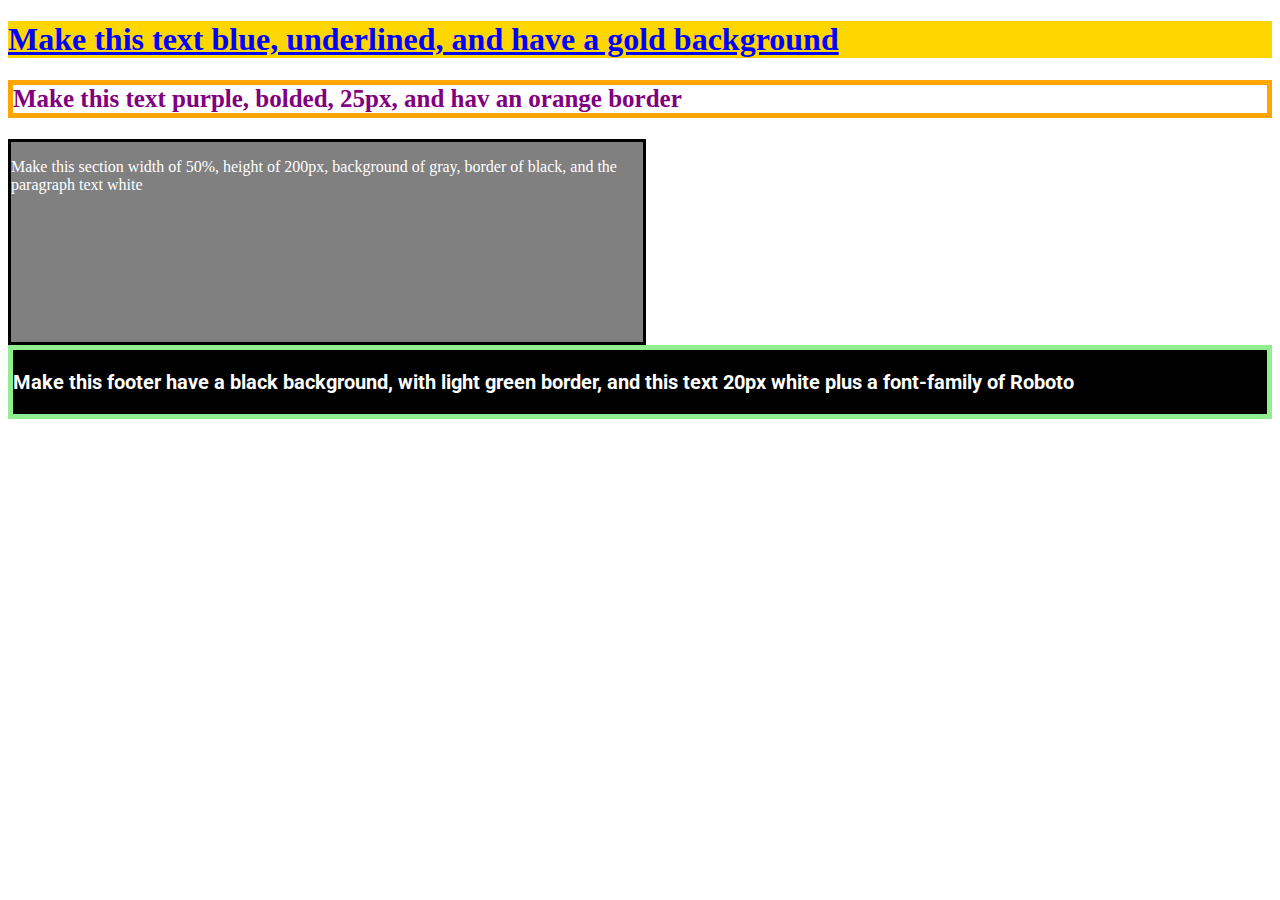
<file: class04-materials/basic-css/index.html>
<!DOCTYPE html>
<html lang="en">
	<head>
		<title>Blank Template</title>
		<!-- external CSS link -->
		<link rel="preconnect" href="https://fonts.googleapis.com">
		<link rel="preconnect" href="https://fonts.gstatic.com" crossorigin>
		<link href="https://fonts.googleapis.com/css2?family=Roboto&display=swap" rel="stylesheet">
		<link rel="stylesheet" href="css/style.css">
	</head>
	<body>

		<h1>Make this text blue, underlined, and have a gold background</h1>

		<h2>Make this text purple, bolded, 25px, and hav an orange border </h2>

		<section>
			<p>Make this section width of 50%, height of 200px, background of gray, border of black, and the paragraph text white</p>
		</section>

		<footer>
			<h3>Make this footer have a black background, with light green border, and this text 20px white plus a font-family of Roboto</h3>
		</footer>

	</body>
</html>
</file>
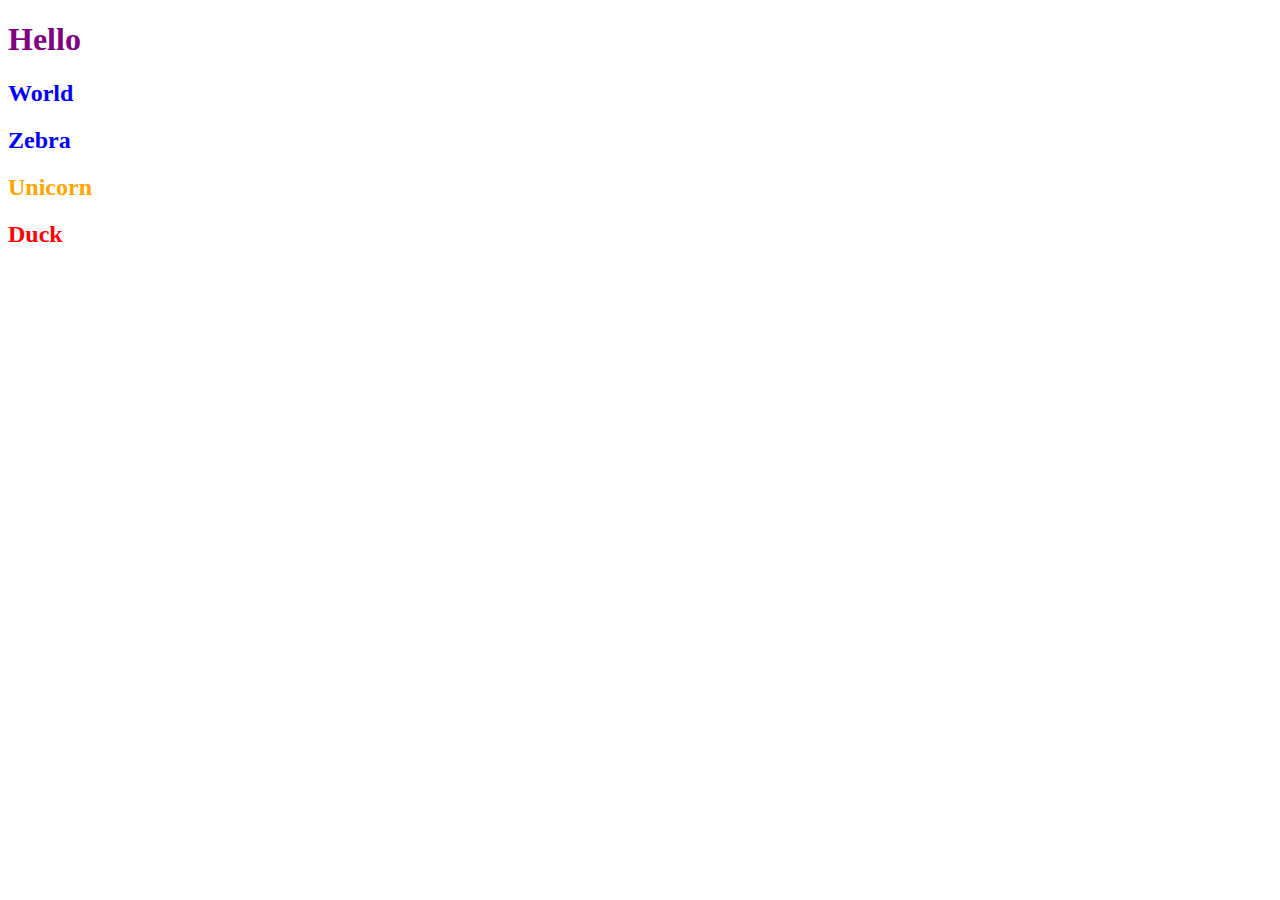
<file: class04-materials/relationship-css/index.html>
<!DOCTYPE html>
<html lang="en">
	<head>
		<title>Blank Template</title>
		<!-- external CSS link -->
		<link rel="stylesheet" href="css/style.css">
	</head>
	<body>
		<h1>Hello</h1>
		<section>
			<h2>World</h2>
			<h2>Zebra</h2>
		</section>
		<section>
			<article>
				<h2>Unicorn</h2>
			</article>
		</section>
		<article>
			<h2>Duck</h2>
		</article>
	</body>
</html>
</file>
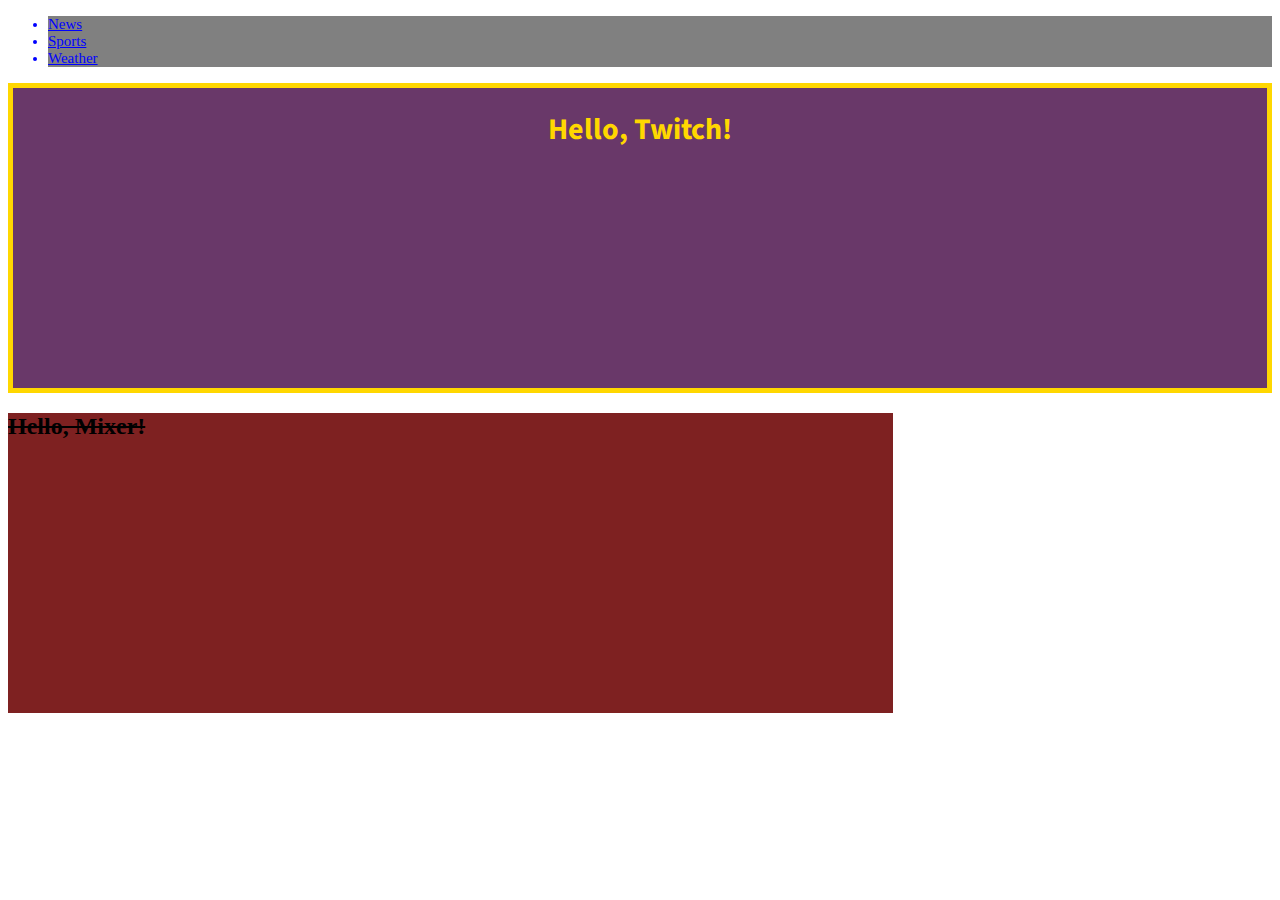
<file: class05-materials/basic-css-two/index.html>
<!DOCTYPE html>
<html lang="en">
	<head>
		<title>Blank Template</title>
		<!-- external CSS link -->
		<link rel="preconnect" href="https://fonts.googleapis.com">
		<link rel="preconnect" href="https://fonts.gstatic.com" crossorigin>
		<link href="https://fonts.googleapis.com/css2?family=Roboto:wght@400;700&family=Source+Sans+Pro&display=swap" rel="stylesheet">
		<link rel="stylesheet" href="css/style.css">
	</head>
	<body>
		<!-- Please make the li's blue, underlined, 15px, and have a gray background -->
		<header>
			<nav>
				<ul>
					<li>News</li>
					<li>Sports</li>
					<li>Weather</li>
				</ul>
			</nav>
		</header>
		<!-- Please make this section have a height of 300px, a light purple background, a gold border that is 5px thick -->
		<section>
			<!-- Please make this h1 30px, gold, centered, and use the Source Sans Pro Font  -->
			<h1>Hello, Twitch!</h1>
		</section>
		<!-- Please make this footer have a dark brown background, 300px in height, and only 70% width. -->
		<footer>
			<!-- Please make this text have a line through it -->
			<h2>Hello, Mixer!</h2>
		</footer>

	</body>
</html>
</file>
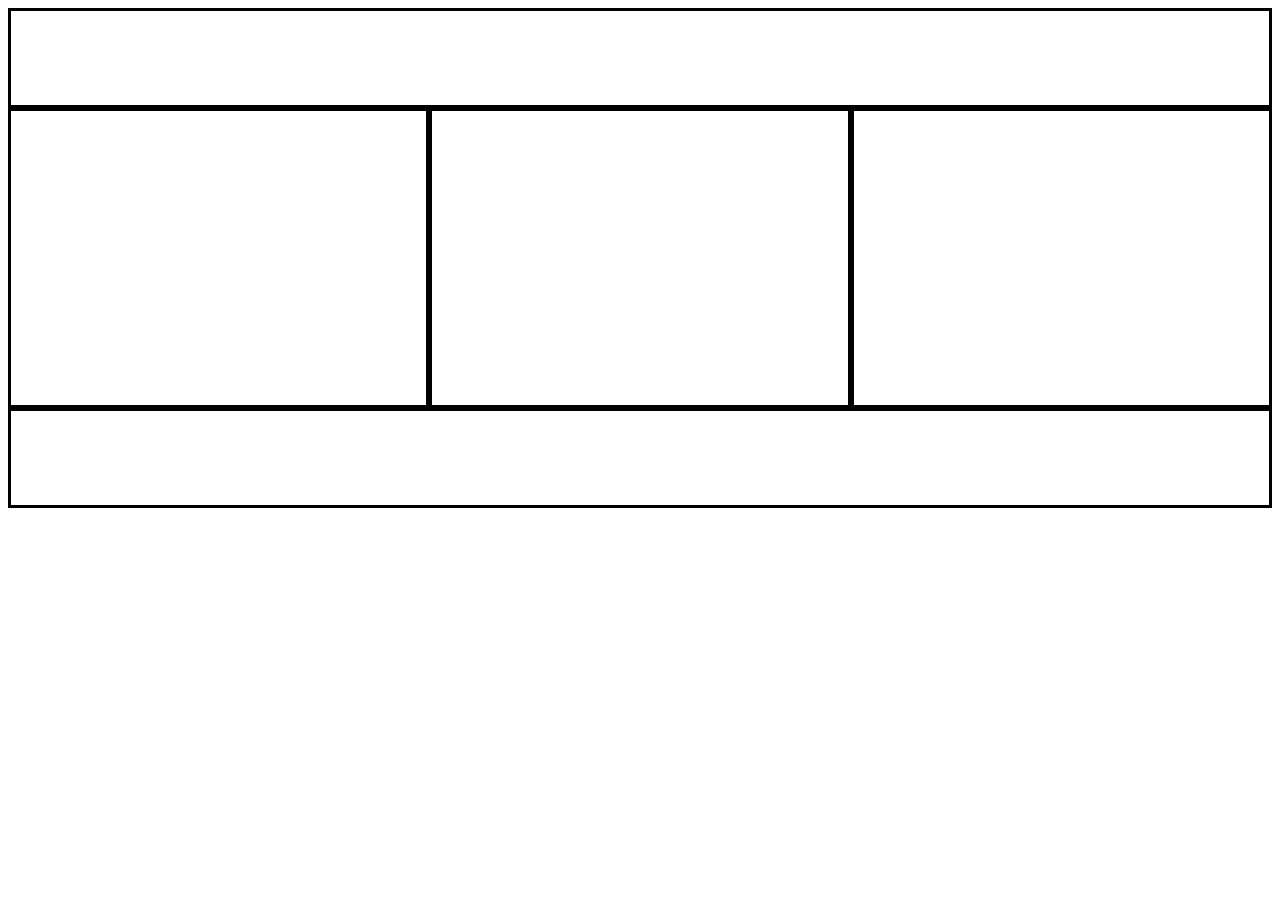
<file: class05-materials/pain/index.html>
<!DOCTYPE html>
<html lang="en">
<head>
    <meta charset="UTF-8">
    <meta http-equiv="X-UA-Compatible" content="IE=edge">
    <meta name="viewport" content="width=device-width, initial-scale=1.0">
    <title>Document</title>
    <link rel="stylesheet" href="style.css">
</head>
<body>
    <header></header>
    <section></section>
    <section></section>
    <section></section>
    <footer></footer>
</body>
</html>
</file>
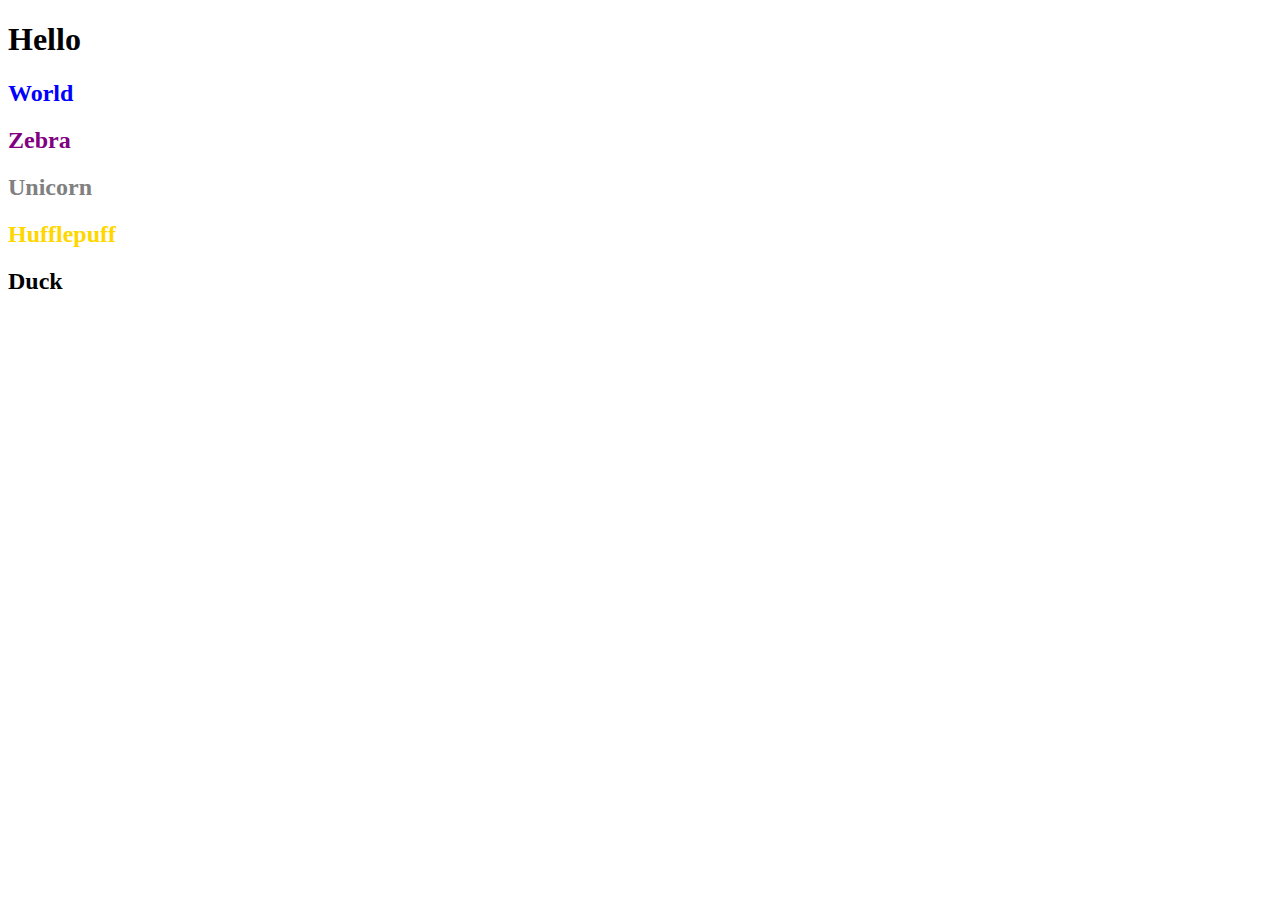
<file: class05-materials/relationship-css-two/index.html>
<!DOCTYPE html>
<html lang="en">
	<head>
		<title>Blank Template</title>
		<!-- external CSS link -->
		<link rel="stylesheet" href="css/style.css">
	</head>
	<body>
		<h1>Hello</h1>
		<section>
			<h2>World</h2>
			<h2>Zebra</h2>
		</section>
		<section>
			<article>
				<h2>Unicorn</h2>
				<h2>Hufflepuff</h2>
			</article>
		</section>
		<article>
			<h2>Duck</h2>
		</article>
	</body>
</html>
</file>
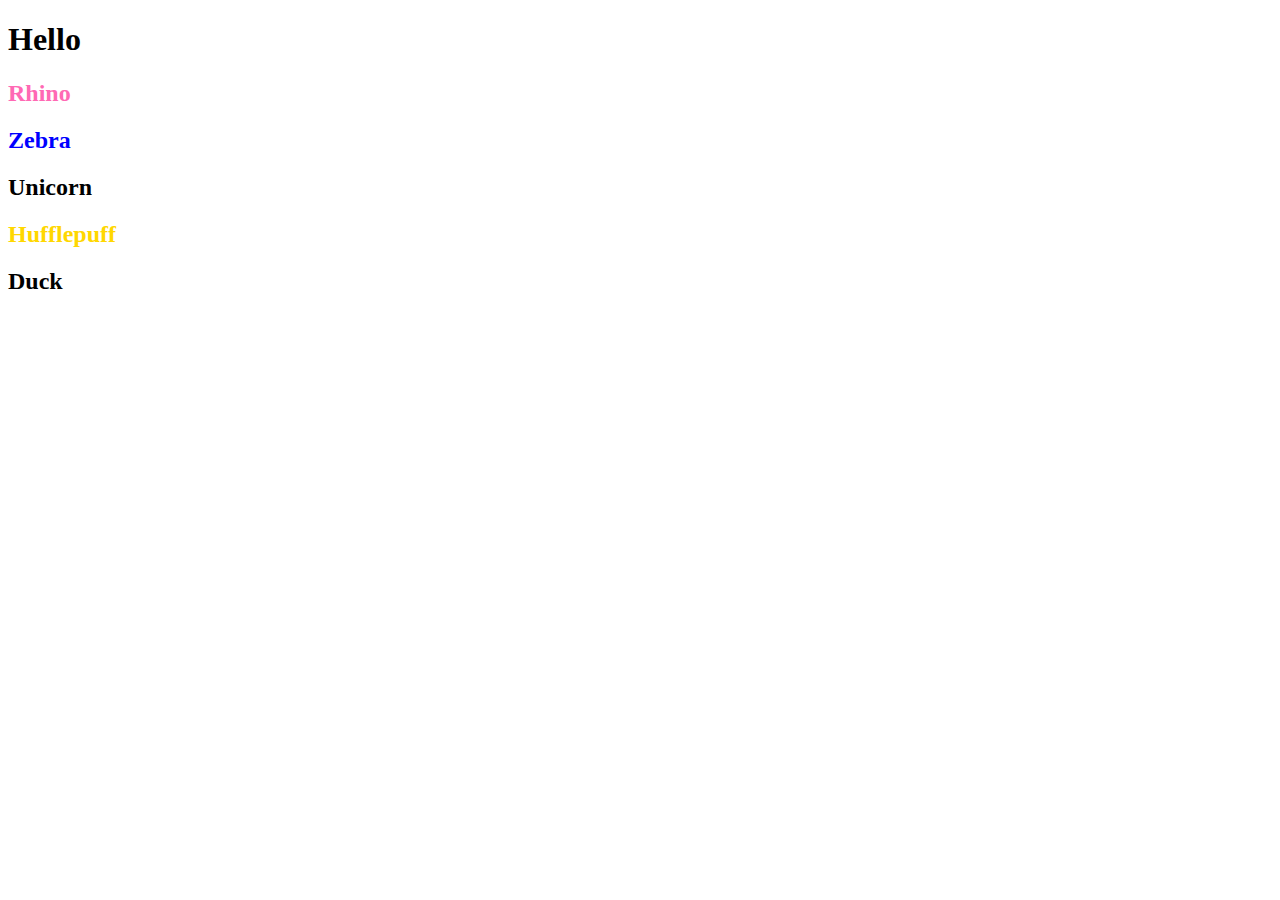
<file: class05-materials/specificity-practice/index.html>
<!DOCTYPE html>
<html lang="en">
	<head>
		<title>Blank Template</title>
		<!-- external CSS link -->
		<link rel="stylesheet" href="css/style.css">
	</head>
	<body>
		<h1 id="hi">Hello</h1>
		<section class="top">
			<h2 id="rhino" class="africa fourLegs">Rhino</h2>
			<h2 id="zebra" class="africa fourLegs">Zebra</h2>
		</section>
		<section class="middle">
			<article>
				<h2 id="uni">Unicorn</h2>
				<h2 id="bestHouse" class="harryPotter triWizardChamp badger">Hufflepuff</h2>
			</article>
		</section>
		<article class="areDucksDinosaurs">
			<h2 class="likesToQuack fight1Or100">Duck</h2>
		</article>
	</body>
</html>
</file>
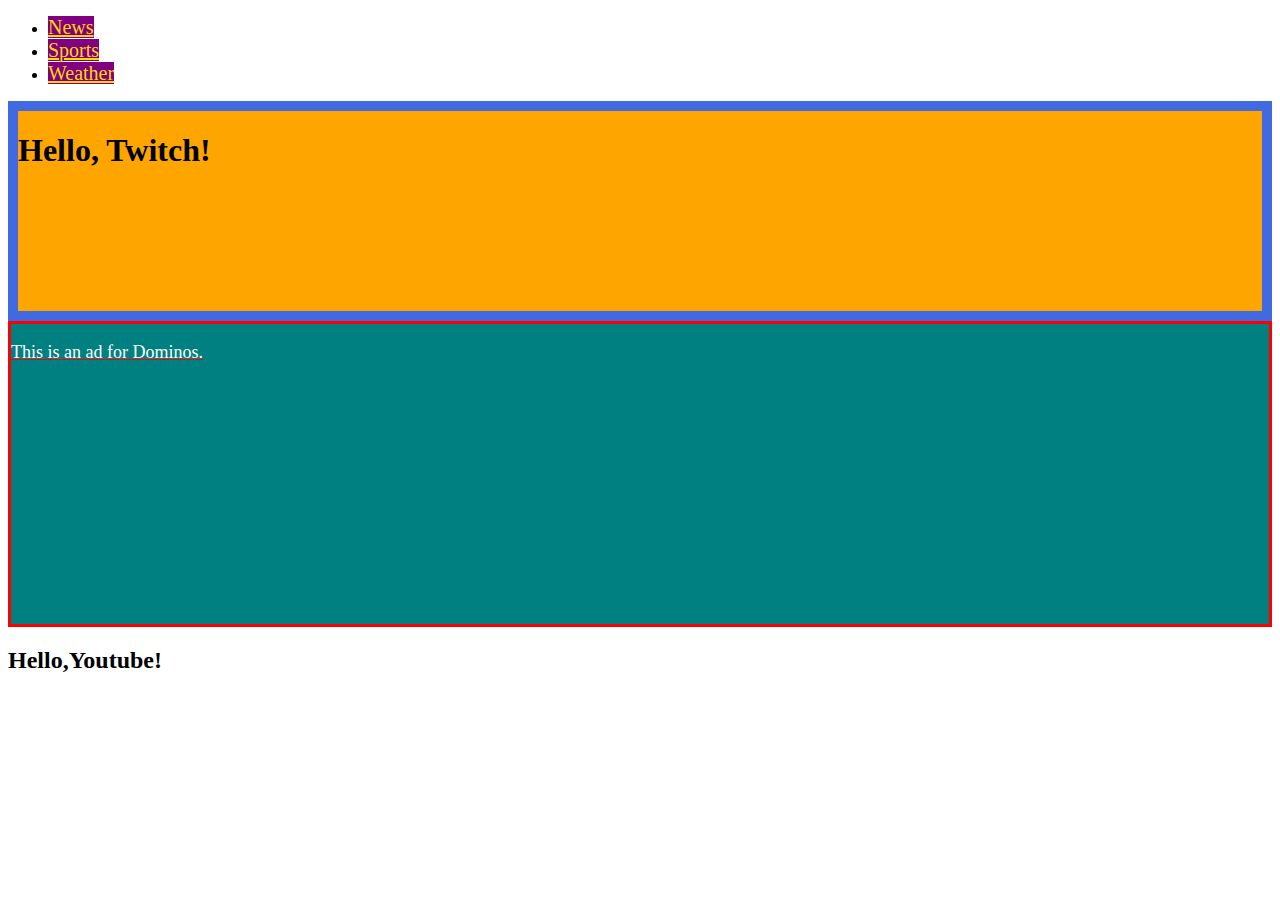
<file: class06-materials/basic-css-two/index.html>
<!DOCTYPE html>
<html lang="en">
	<head>
		<title>Blank Template</title>
		<!-- external CSS link -->
		<link href="https://fonts.googleapis.com/css2?family=Source+Sans+Pro&display=swap" rel="stylesheet">
		<link rel="stylesheet" href="css/style.css">
	</head>
	<body>
		<header>
			<nav>
				<ul>
					<li><a href="#">News</a></li>
					<li><a href="#">Sports</a></li>
					<li><a href="#">Weather</a></li>
				</ul>
			</nav>
		</header>
		<section>
			<h1>Hello, Twitch!</h1>
		</section>
		<aside>
			<p>This is an ad for Dominos.</p>
		</aside>
		<footer>
			<h2>Hello,Youtube!</h2>
		</footer>
	</body>
</html>
</file>
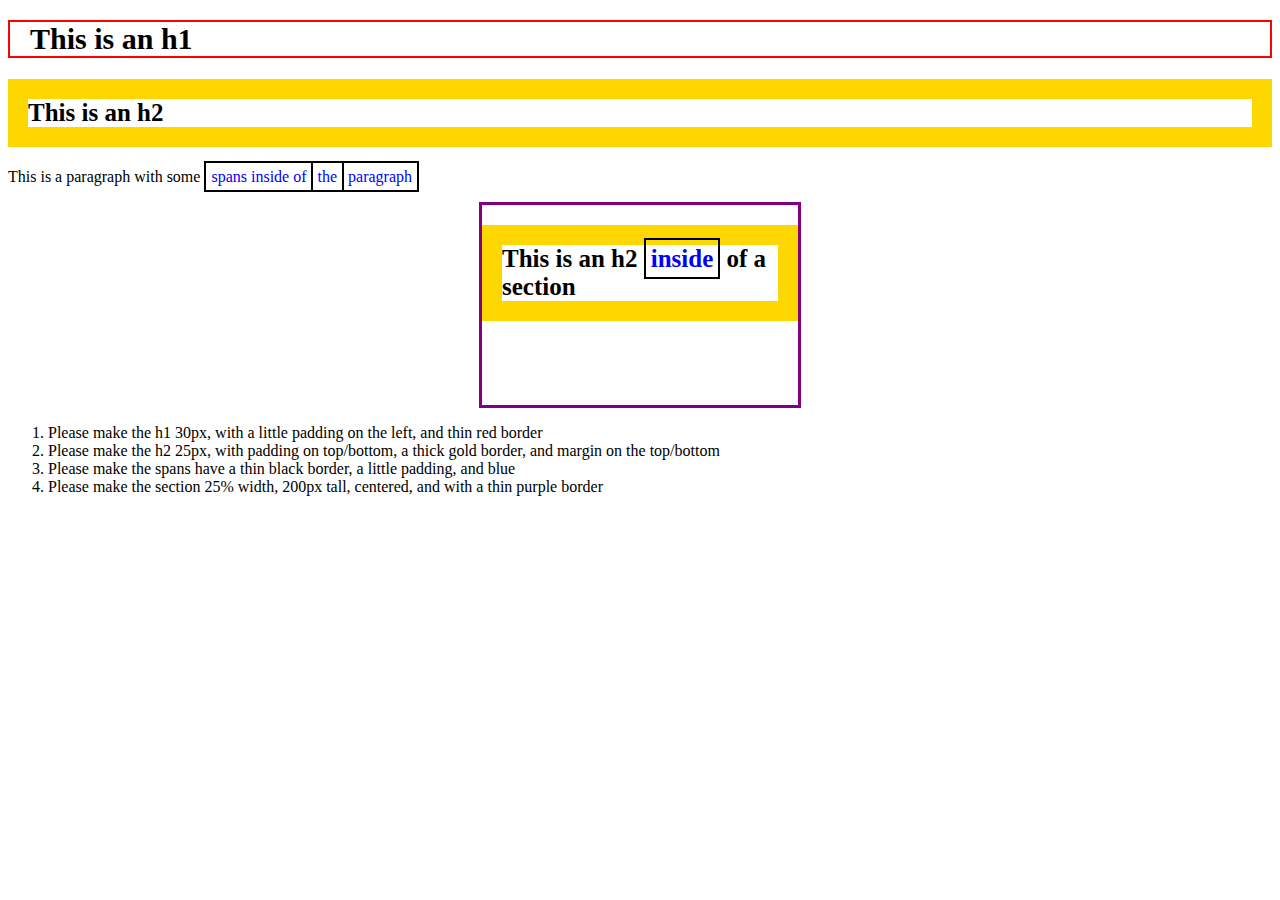
<file: class06-materials/box-model-practice/index.html>
<!DOCTYPE html>
<html lang="en">
	<head>
		<title>Blank Template</title>
		<!-- external CSS link -->
		<link rel="stylesheet" href="css/style.css">
	</head>
	<body>
		<h1>This is an h1</h1>
		<h2>This is an h2</h2>
		<p>This is a paragraph with some <span>spans</spans> inside of <span>the</span> paragraph</p>
		<section>
			<h2>This is an h2 <span>inside</span> of a section</h2>
		</section>

		<ol>
			<li>Please make the h1 30px, with a little padding on the left, and thin red border</li>
			<li>Please make the h2 25px, with padding on top/bottom, a thick gold border, and margin on the top/bottom</li>
			<li>Please make the spans have a thin black border, a little padding, and blue</li>
			<li>Please make the section 25% width, 200px tall, centered, and with a thin purple border</li>
		</ol>

	</body>
</html>
</file>
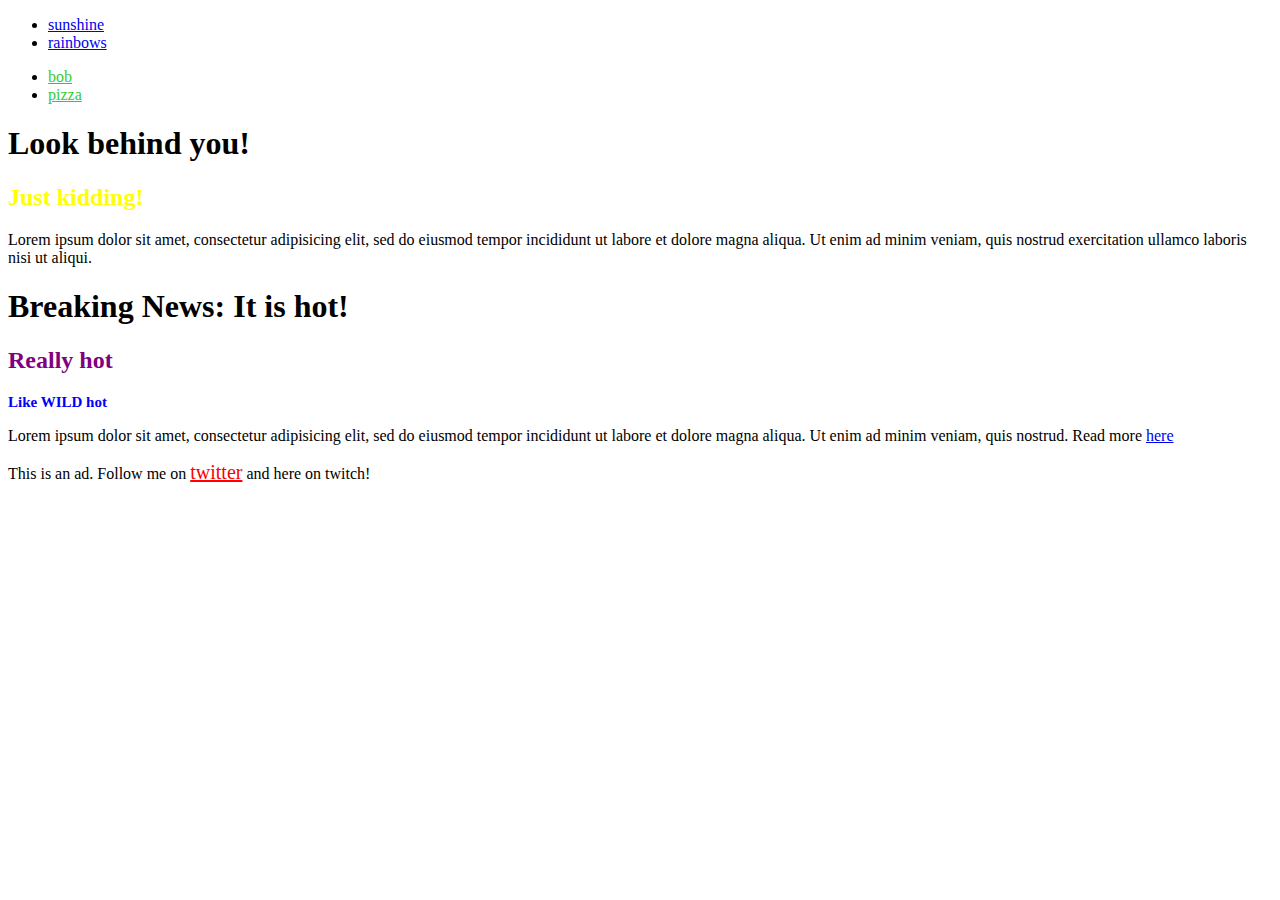
<file: class06-materials/relationship-css-two/index.html>
<!DOCTYPE html>
<html lang="en">
	<head>
		<title>Blank Template</title>
		<!-- external CSS link -->
		<link rel="stylesheet" href="css/style.css">
	</head>
	<body>
		<header>
			<nav>
				<ul>
					<li><a href="#">sunshine</a></li>
					<li><a href="#">rainbows</a></li>
				</ul>
				<ul>
					<li><a href="#">bob</a></li>
					<li><a href="#">pizza</a></li>
				</ul>
			</nav>
		</header>
		<section>
			<h1>Look behind you!</h1>
			<h2>Just kidding!</h2>
			<p>Lorem ipsum dolor sit amet, consectetur adipisicing elit, sed do eiusmod tempor incididunt ut labore et dolore magna aliqua. Ut enim ad minim veniam, quis nostrud exercitation ullamco laboris nisi ut aliqui.
			</p>
		</section>
		<article>
			<h1>Breaking News: It is hot!</h1>
			<h2>Really hot</h2>
			<h2>Like WILD hot</h2>
			<p>Lorem ipsum dolor sit amet, consectetur adipisicing elit, sed do eiusmod tempor incididunt ut labore et dolore magna aliqua. Ut enim ad minim veniam, quis nostrud. Read more <a href="#">here</a>
			</p>
		</article>
		<aside>
			<p>This is an ad. Follow me on <a href="https://leonnoel.com/twitter">twitter</a> and here on twitch!</p>
		</aside>
	</body>
</html>
</file>
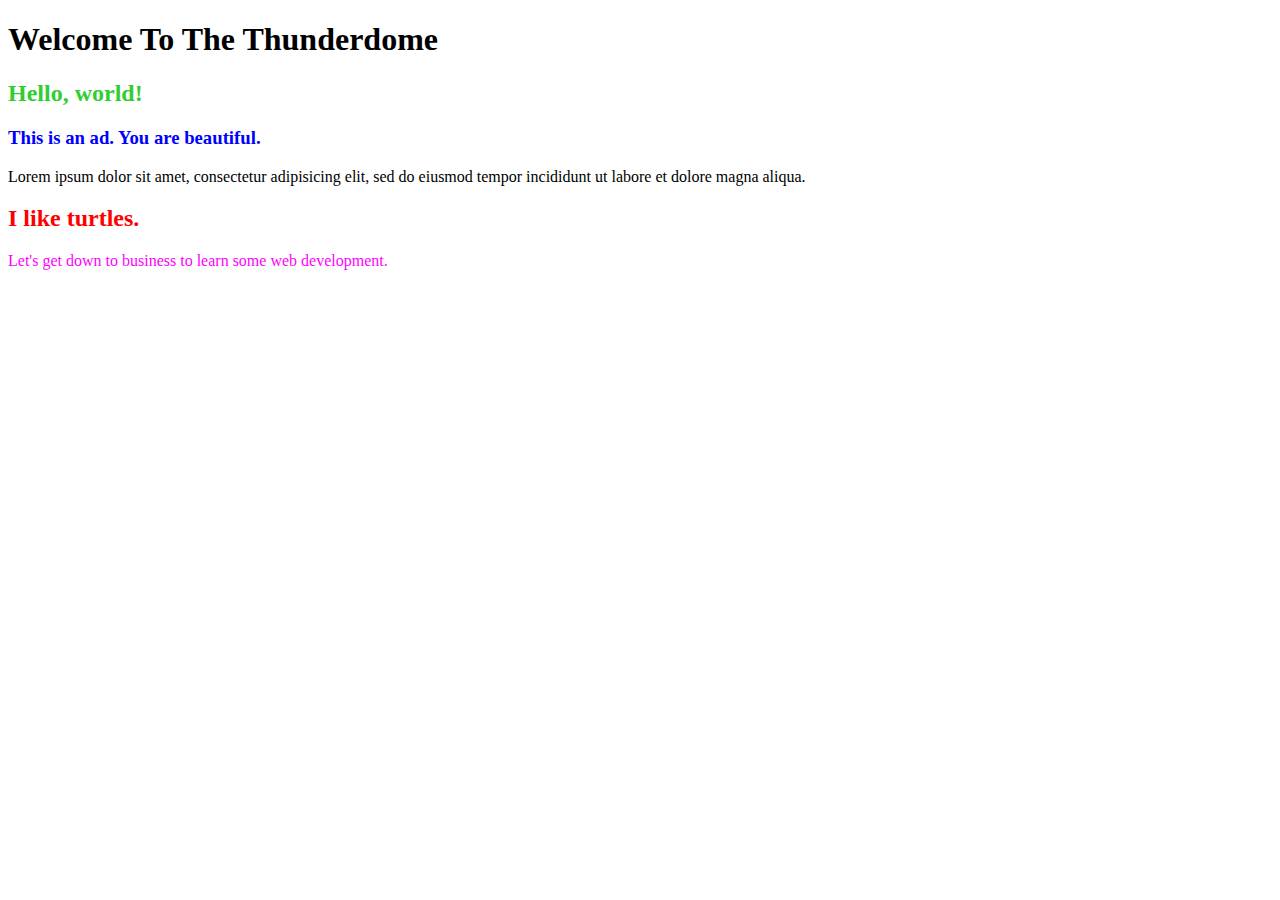
<file: class06-materials/specificity-practice/index.html>
<!DOCTYPE html>
<html lang="en">
	<head>
		<title>Blank Template</title>
		<!-- external CSS link -->
		<link rel="stylesheet" href="css/style.css">
	</head>
	<body>
		<header class="top">
			<h1 id="bringThePain" class="painIsFrenchBread titans">Welcome To The Thunderdome</h1>
		</header>
		<section id="rugratsWildThornberrysBestCrossOverAllTime">
			<h2>Hello, world!</h2>
			<aside class="extraExtraReadAllAboutIt">
				<h3>This is an ad. You are beautiful.</h3>
				<p>Lorem ipsum dolor sit amet, consectetur adipisicing elit, sed do eiusmod tempor incididunt ut labore et dolore magna aliqua.</p>
			</aside>
		</section>
		<section id="chunkyMilk">
			<h2>I like turtles.</h2>
			<p class="passTheRemote turtles" >Let's get down to business to learn some web development.</p>
		</section>
	</body>
</html>
</file>
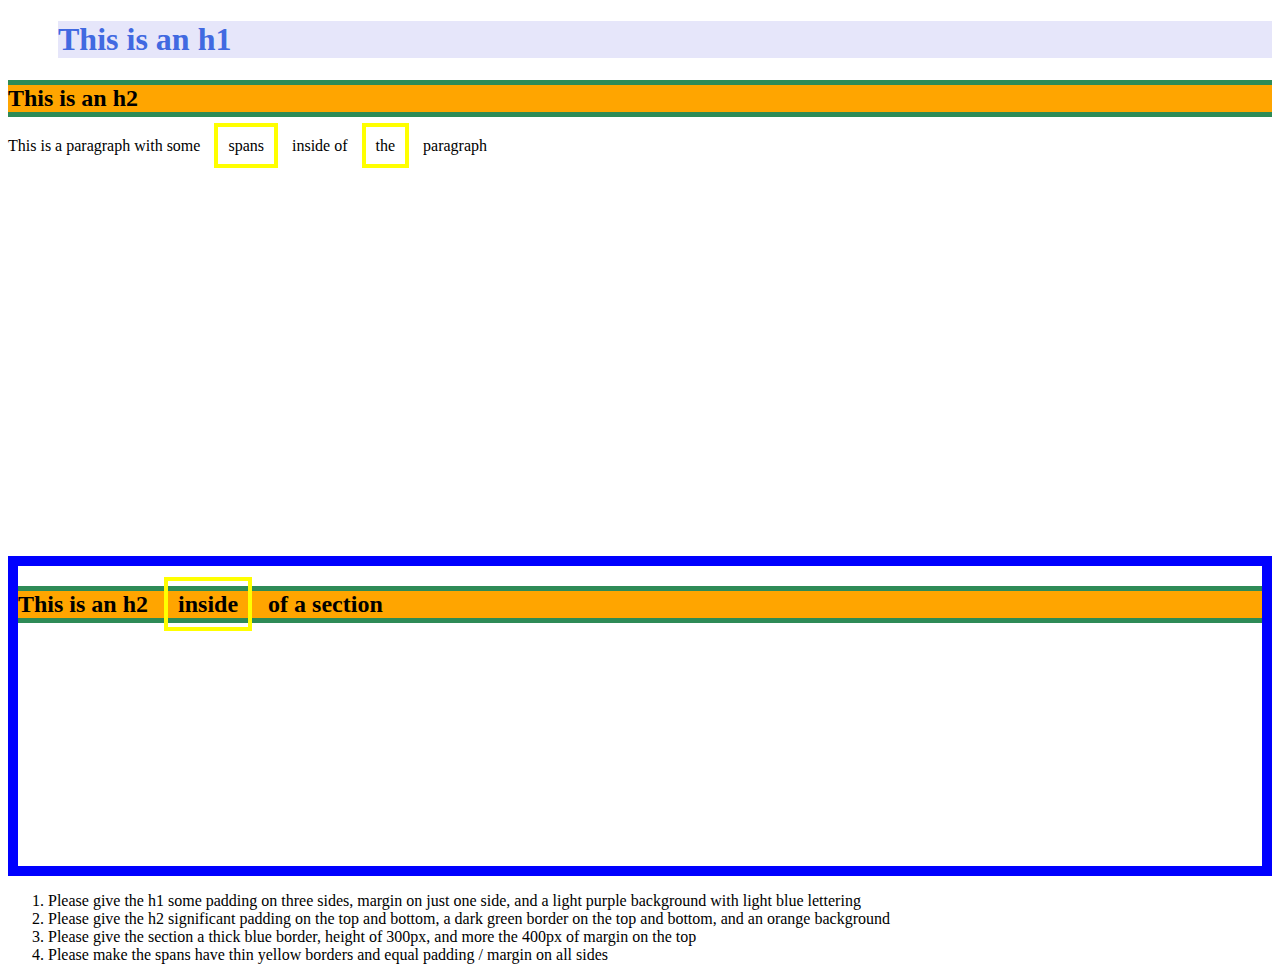
<file: class07-materials/box-model-practice/index.html>
<!DOCTYPE html>
<html lang="en">
	<head>
		<title>Blank Template</title>
		<!-- external CSS link -->
		<link rel="stylesheet" href="css/style.css">
	</head>
	<body>
		<h1>This is an h1</h1>
		<h2>This is an h2</h2>
		<p>This is a paragraph with some <span>spans</span> inside of <span>the</span> paragraph</p>
		<section>
			<h2>This is an h2 <span>inside</span> of a section</h2>
		</section>

		<ol>
			<li>Please give the h1 some padding on three sides, margin on just one side, and a light purple background with light blue lettering</li>
			<li>Please give the h2 significant padding on the top and bottom, a dark green border on the top and bottom, and an orange background</li>
			<li>Please give the section a thick blue border, height of 300px, and more the 400px of margin on the top</li>
			<li>Please make the spans have thin yellow borders and equal padding / margin on all sides</li>
		</ol>

	</body>
</html>
</file>
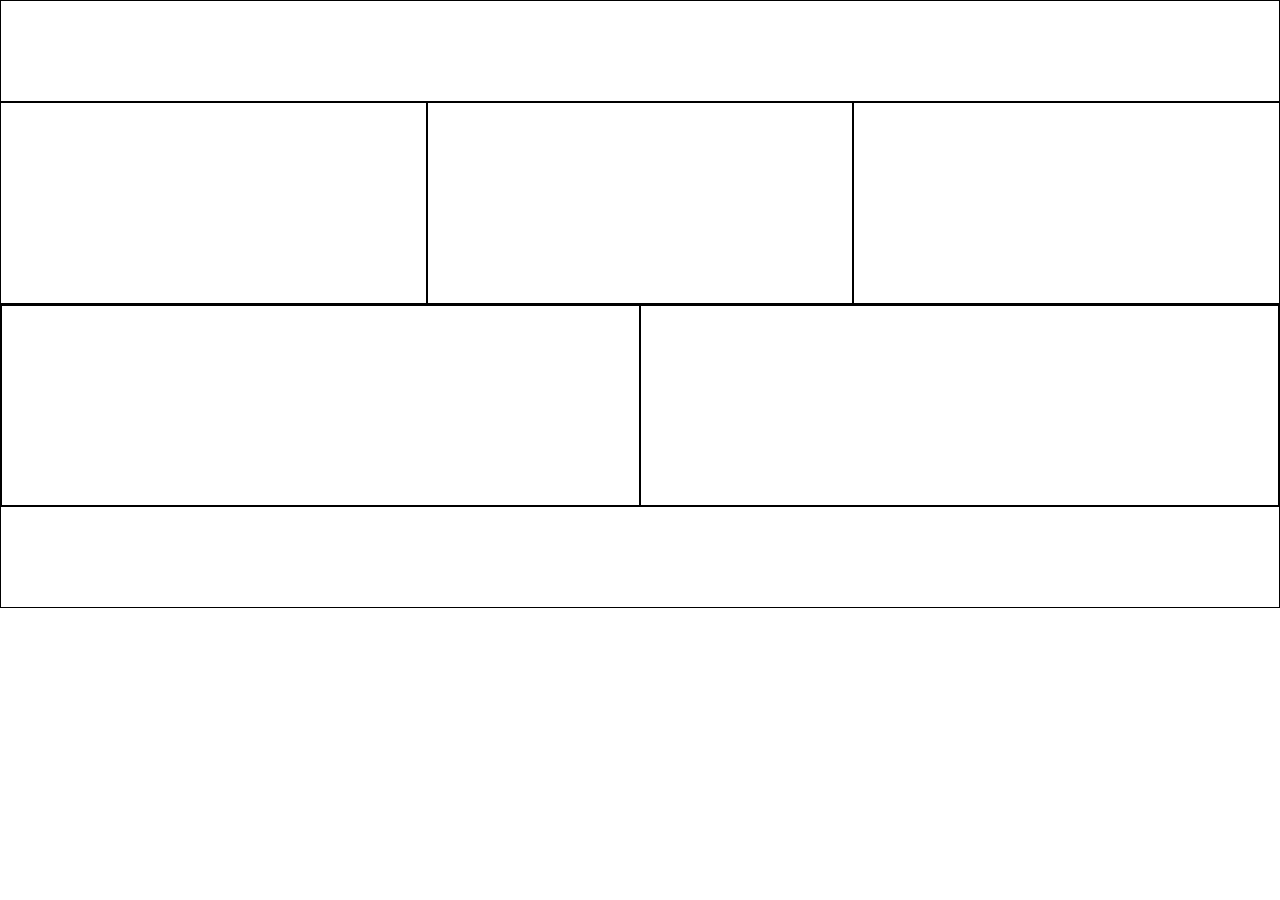
<file: class07-materials/flexbox-example/index.html>
<!DOCTYPE html>
<html lang="en">
	<head>
    	<meta charset="utf-8">
    	<meta name="description" content="Your description goes here">
    	<meta name="keywords" content="one, two, three">

		<title>Blank Template</title>

		<!-- external CSS link -->
		<link rel="stylesheet" href="css/normalize.css">
		<link rel="stylesheet" href="css/style.css">
	</head>
	<body>
		<header></header>
		<main>
			<section></section>
			<section></section>
			<section></section>
		</main>
		<section class="bottom">
			<section></section>
			<section></section>
		</section>
		<footer></footer>
		<script type="text/javascript" src="js/main.js"></script>
	</body>
</html>
</file>
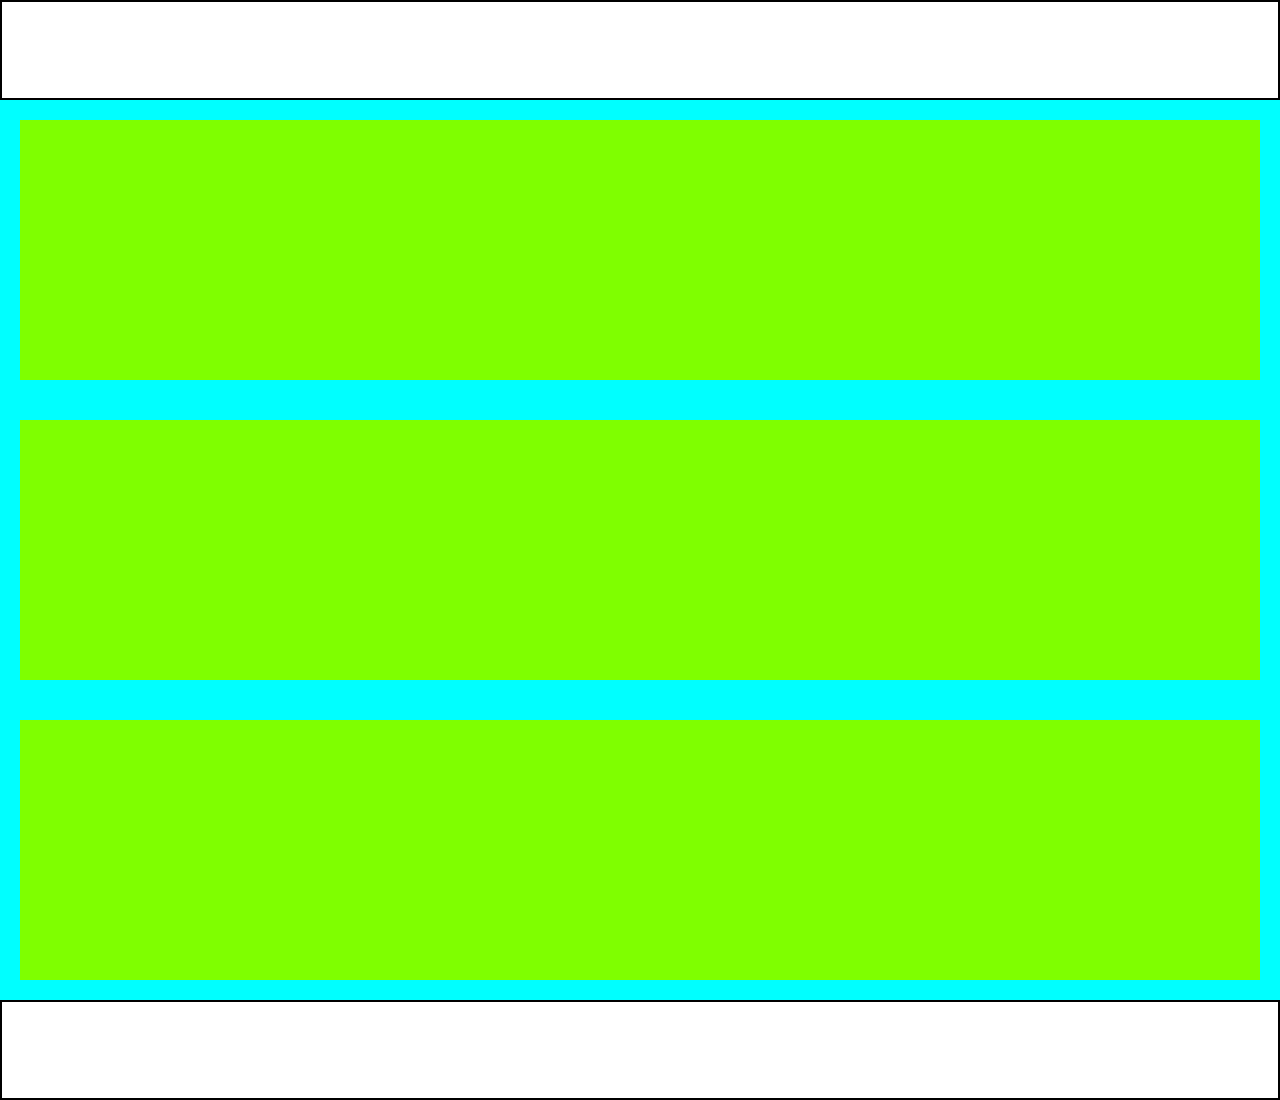
<file: class07-materials/Homework/index.html>
<!DOCTYPE html>
<html lang="en">
	<head>
  	<meta charset="utf-8">
  	<meta name="description" content="Your description goes here">
  	<meta name="keywords" content="one, two, three">
	<meta name="viewport" content="width=device-width, initial-scale=1">
		
		<title>Blank Template</title>

		<!-- external CSS link -->
		<link rel="stylesheet" href="css/normalize.css">
		<link rel="stylesheet" href="css/style.css">
	</head>
	<body>
		<header></header>
		<section></section>
		<section></section>
		<section></section>
		<footer></footer>

		<script type="text/javascript" src="js/main.js"></script>
	</body>
</html>
</file>
<file: class04-materials/basic-css/css/style.css>
h1{
    color: blue;
    text-decoration: underline;
    background: gold;
}

h2{
    color: purple;
    font-weight: bold;
    font-size: 25px;
    border: 5px solid orange;
}

section{
    width: 50%;
    height: 200px;
    background: grey;
    border: 3px solid black;
}

p{
    color:white;
}

footer{
    background: black;
    border: 5px solid lightgreen;
}

h3{
    color: white;
    font-size: 20px;
    font-family: 'Roboto', sans-serif;
}
</file>
<file: class04-materials/relationship-css/css/style.css>
h1{
    color: purple;
}


section > h2{
    color: blue;
}

article > h2{
    color: red;
}

section > article > h2 {
    color: orange;
}
</file>
<file: class05-materials/basic-css-two/css/style.css>
li {
    color: blue;
    text-decoration: underline;
    font-size: 15px;
    background-color: gray;
}

section {
    height: 300px;
    background-color: rgb(105, 56, 105);
    border: gold solid 5px;
}

h1 {
    font-size: 30px;
    color: gold;
    text-align: center;
    font-family: "Source Sans Pro", sans-serif;
}

footer {
    background: rgb(126, 33, 33);
    height: 300px;
    width: 70%;
}

h2 {
    text-decoration: line-through;
}
</file>
<file: class05-materials/pain/style.css>
* {
    box-sizing: border-box;
}

header, footer {
    height: 100px;
    border: 3px solid black;
    clear: both;
}

section {
    height: 300px;
    width: 33.3333%;
    border: solid black;
    float: left;
}
</file>
<file: class05-materials/relationship-css-two/css/style.css>
/* NO classes or IDs */
/* Please Make only World and Zebra Blue */

section > h2 {
    color: blue;
}

/* Please Make only Zebra Purple */

section > h2 + h2 {
    color: purple;
}

/* Please Make only Hufflepuff Gold */
section article > h2 + h2 {
    color: gold;
}

/* Please keep Hufflepuff Gold and make ONLY Unicorn Gray  */
section article > h2{
    color: gray;
}
</file>
<file: class05-materials/specificity-practice/css/style.css>
/* Please Make only Rhino and Zebra Blue */
/*.top h2{
    color: blue;
}*/

#rhino,#zebra {
    color: blue;
}

/* Please Make only Hufflepuff Gold */
#bestHouse {
    color: gold;
}

/* Please select Duck with the highest level of specificity possible */
html > body > h1#hi + section.top + section.middle + article.areDucksDinosaurs > h2.likesToQuack.fight10r100 {
    color:greenyellow !important;
}


/* Please select Rhino with the highest level of specificity possible */
#rhino {
    color: hotpink;
}
</file>
<file: class06-materials/basic-css-two/css/style.css>
/* Please make the anchor tags gold, 20px, and have a purple background */

a {
    color: gold;
    font-size: 20px;
    background: purple;
}

/* Please make the section have a height of 200px, a 10px thick blue border, and a light orange background */

section {
    height: 200px;
    border: 10px solid royalblue;
    background: orange;
}

/* Please make the aside have a height of 300px, a thin red border, and a teal background  */

aside {
    height: 300px;
    border: 3px solid red;
    background: teal;
}

/* Please make the aside paragraph have white text, 18px, and a red underline */

aside p {
    color: white;
    font-size: 18px;
    text-decoration: underline red;
}
</file>
<file: class06-materials/box-model-practice/css/style.css>
/* Please make the h1 30px, with a little padding on the left, and thin red border */
h1 {
    font-size: 30px;;
    padding-left: 20px;
    border: 2px solid red;
}

/* Please make the h2 25px, with padding on top/bottom, a thick gold border, and margin on the top/bottom */
h2 {
    font-size: 25px;
    padding: 50px, 0;
    border: 20px solid gold;
    margin: 20px, 0;
}

/* Please make the spans have a thin black border, a little padding, and blue */
span {
    border: 2px solid black;
    padding: 5px;
    color: blue;
}

/* Please make the section 25% width, 200px tall, centered, and with a thin purple border */
section {
    width: 25%;
    height: 200px;
    margin: 0 auto;
    border: 3px solid purple;
}
</file>
<file: class06-materials/relationship-css-two/css/style.css>
/* NO classes or IDs */

/* Please make only "Just kidding!" yellow */
section h2 {
    color: yellow;
}

/* Please make only "twitter" red and 20px */
aside > p a {
    color: red;
    font-size: 20px;
}

/* Please make "Really hot" purple & "Like WILD hot" larger and blue  */
article h2 {
    color: purple;
}

h2 + h2 {
    font-size: 15px;
    color: blue;
}

/* Please make only bob and pizza green */
ul + ul a{
    color: limegreen;
}
</file>
<file: class06-materials/specificity-practice/css/style.css>
/* Please make "This is an ad..." blue, but make sure it is specific enough that you could add other h3's somewhere eles in the document. */
section#rugratsWildThornberrysBestCrossOverAllTime h2 + aside.extraExtraReadAllAboutIt > h3 {
    color: blue;
}

/* Please make "I like turtles." red */
section#chunkyMilk > h2 {
    color: red;
}

/* Please select "Hello, world!" with the highest level of specificity possible*/
html head + body > header.top + section#rugratsWildThornberrysBestCrossOverAllTime > h2 {
    color: limegreen !important;
}

/* Please select "Let's get down to business..." with the highest level of specificity possible */
html head + body > header.top + section#rugratsWildThornberrysBestCrossOverAllTime + section#chunkyMilk h2 + p.passTheRemote.turtles {
    color: magenta;
}
</file>
<file: class07-materials/box-model-practice/css/style.css>
/* Please give the h1 some padding on three sides, margin on just one side, and a light purple background with light blue lettering */
h1 {
    padding: 20px, 20px, 20px, 0;
    margin-left: 50px;
    background: lavender;
    color: royalblue;
}


/* Please give the h2 significant padding on the top and bottom, a dark green border on the top and bottom, and an orange background */
h2 {
    padding: 100px, 0;
    border-bottom: 5px solid seagreen;
    border-top: 5px solid seagreen;
    background: orange;
}


/* Please give the section a thick blue border, height of 300px, and more the 400px of margin on the top */
section {
    border: 10px solid blue;
    height: 300px;
    margin-top: 401px;
}


/* Please make the spans have thin yellow borders and equal padding / margin on all sides */
span {
    border: 4px solid yellow;
    padding: 10px;
    margin: 10px;
}
</file>
<file: class07-materials/flexbox-example/css/style.css>
/* Box Model Hack */
* {
     -moz-box-sizing: border-box;
}

/* Clear fix hack */
.clearfix:after {
     content: ".";
     display: block;
     clear: both;
     visibility: hidden;
     line-height: 0;
     height: 0;
}

.clear {
	clear: both;
}

/******************************************
/* BASE STYLES
/*******************************************/

body {

}


/******************************************
/* LAYOUT
/*******************************************/
header, footer {
     height: 100px;
     border: 1px solid black;
}

section {
     height: 200px;
     border: 1px solid black;
     flex: 1;
}

main, .bottom{
     display: flex;
}


/******************************************
/* ADDITIONAL STYLES
/*******************************************/
</file>
<file: class07-materials/Homework/css/style.css>
/* Box Model Hack */
* {
  box-sizing: border-box;
}

/* Clear fix hack */
.clearfix:after {
     content: ".";
     display: block;
     clear: both;
     visibility: hidden;
     line-height: 0;
     height: 0;
}

.clear {
	clear: both;
}

/******************************************
/* BASE STYLES
/*******************************************/

body {

}


/******************************************
/* LAYOUT
/*******************************************/
header, footer {
  height: 100px;
  border: 2px solid black;
  clear: both;
}

section {
  height: 300px;
  border: 2px solid black;
  width: 33.3333%;
  float: left;
}

@media screen and (max-width: 900px) {
  section {
    background: blue;
    width: 100%;
  }
}

@media (min-width: 901px) and (max-width: 1200px) {
  section {
    background: cyan;    
    width: 100%;
    border: 10px solid blue;
  }
}

@media (min-width: 1201px) and (max-width: 1800px) {
  section {
    background: chartreuse; 
    border: 20px solid cyan;  
    width: 100%;
  }
}



/******************************************
/* ADDITIONAL STYLES
/*******************************************/
</file>
